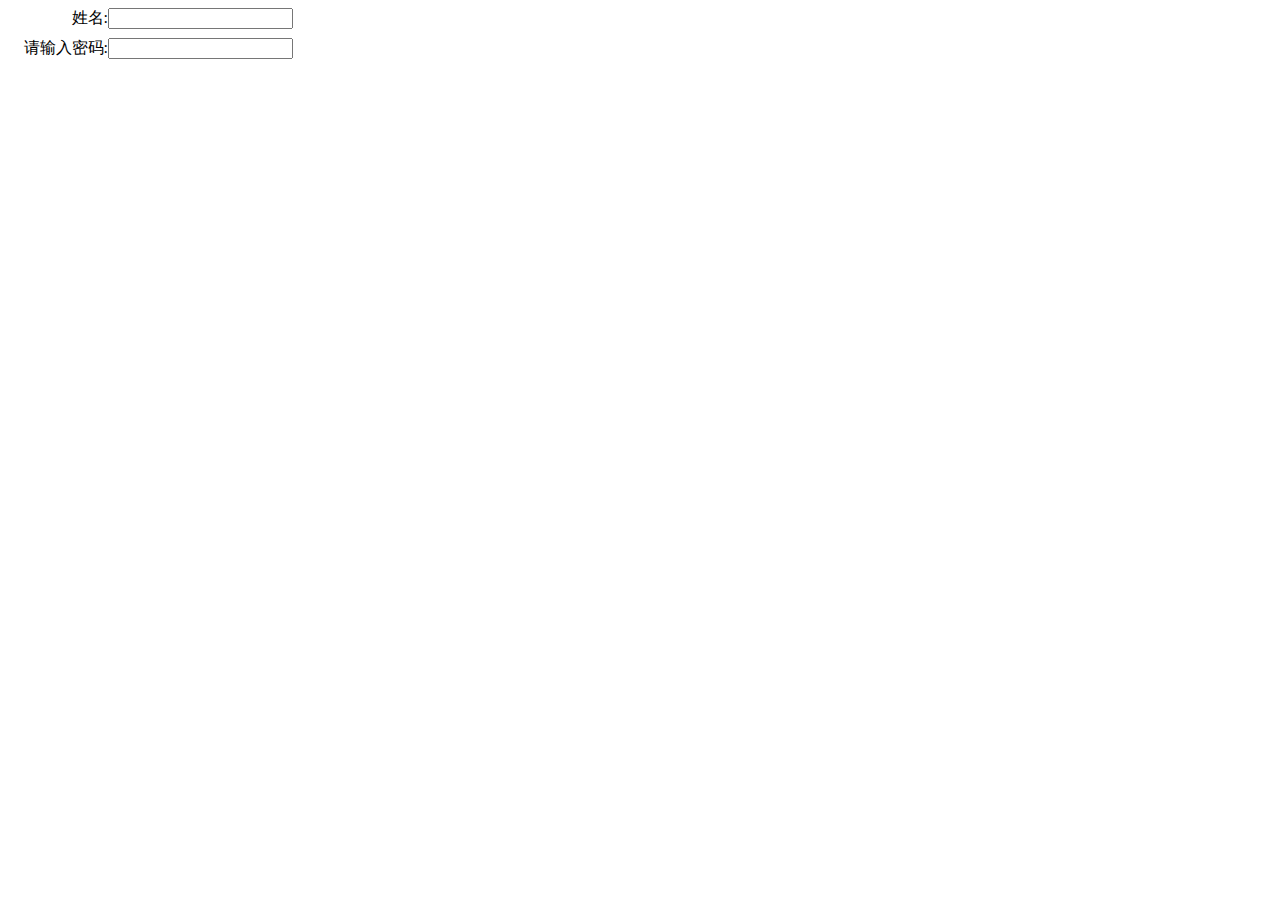
<file: 2-长表单布局/index.html>
<!DOCTYPE html>
<html lang="en">
<head>
    <meta charset="UTF-8">
    <title>长表单布局</title>
    <style>
        #form div{
            display: flex;
            height: 50px;
            align-items: flex-start;
            flex: 0 0 30px;
        }
        #form div label{
            flex: 0 0 100px;
            text-align: right;
        }
        #form{
            display: flex;
            flex-direction: column;

        }
    </style>
</head>
<body>
    <form>
        <div id="form">
            <div>
                <label>姓名: </label>
                <input type="text">
            </div>
            <div>
                <label>请输入密码: </label>
                <input type="text">
            </div>
        </div>
    </form>
</body>
</html>
</file>
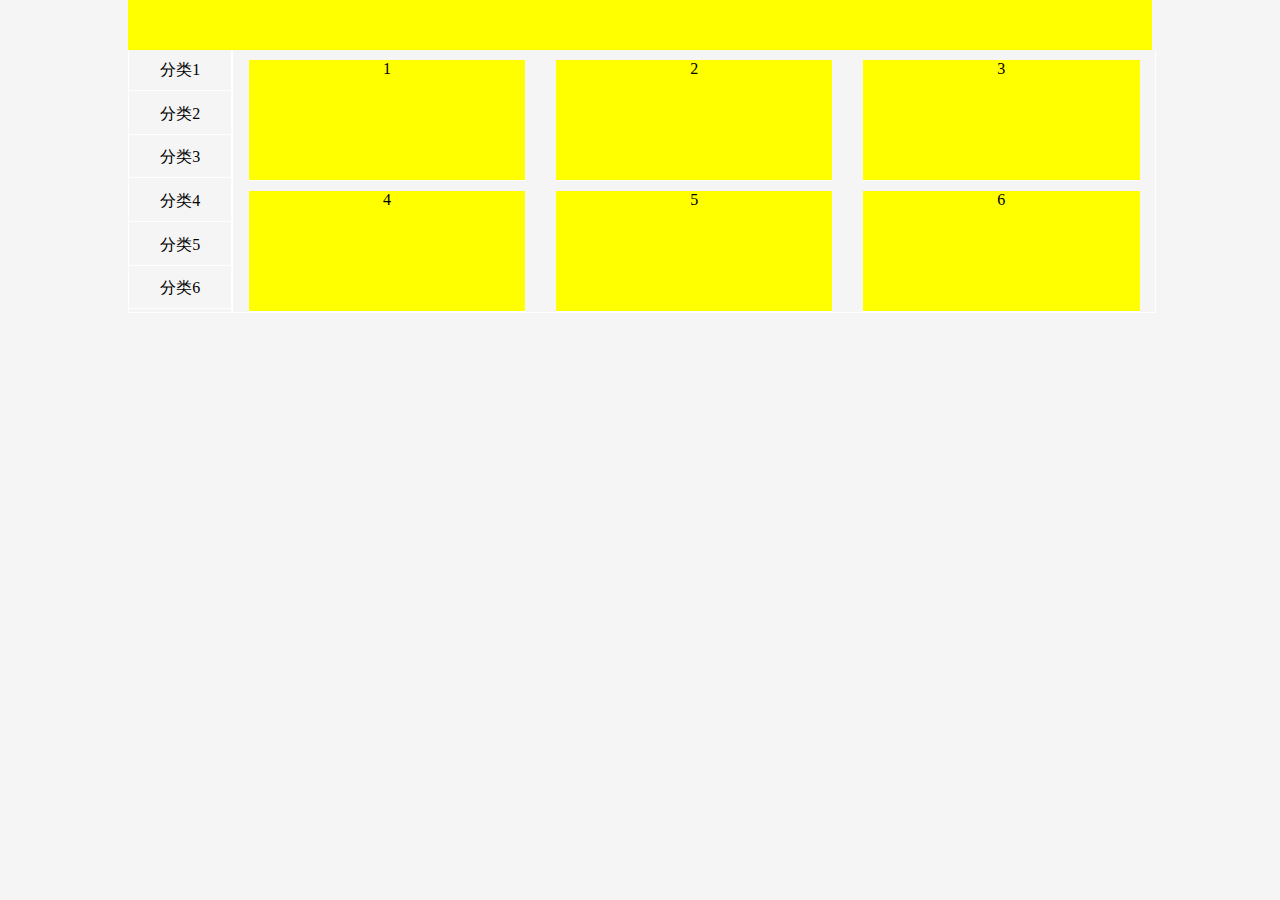
<file: 5-响应式布局/index.html>
<!DOCTYPE html>
<html lang="en">
<head>
    <meta charset="UTF-8">
    <title>响应式布局</title>
    <link href="./big.css" rel="stylesheet" media="(min-device-width:1001px)">
    <link href="./small.css" rel="stylesheet"
          media="(min-device-width:200px) and (max-device-width:1000px)">
</head>
<body>
    <div id="layout">
        <div id="top"></div>
        <div id="main">
            <div>
                <li>分类1</li>
                <li>分类2</li>
                <li>分类3</li>
                <li>分类4</li>
                <li>分类5</li>
                <li>分类6</li>
            </div>
            <div>
                <li>1</li>
                <li>2</li>
                <li>3</li>
                <li>4</li>
                <li>5</li>
                <li>6</li>
            </div>
        </div>
    </div>
</body>
</html>
</file>
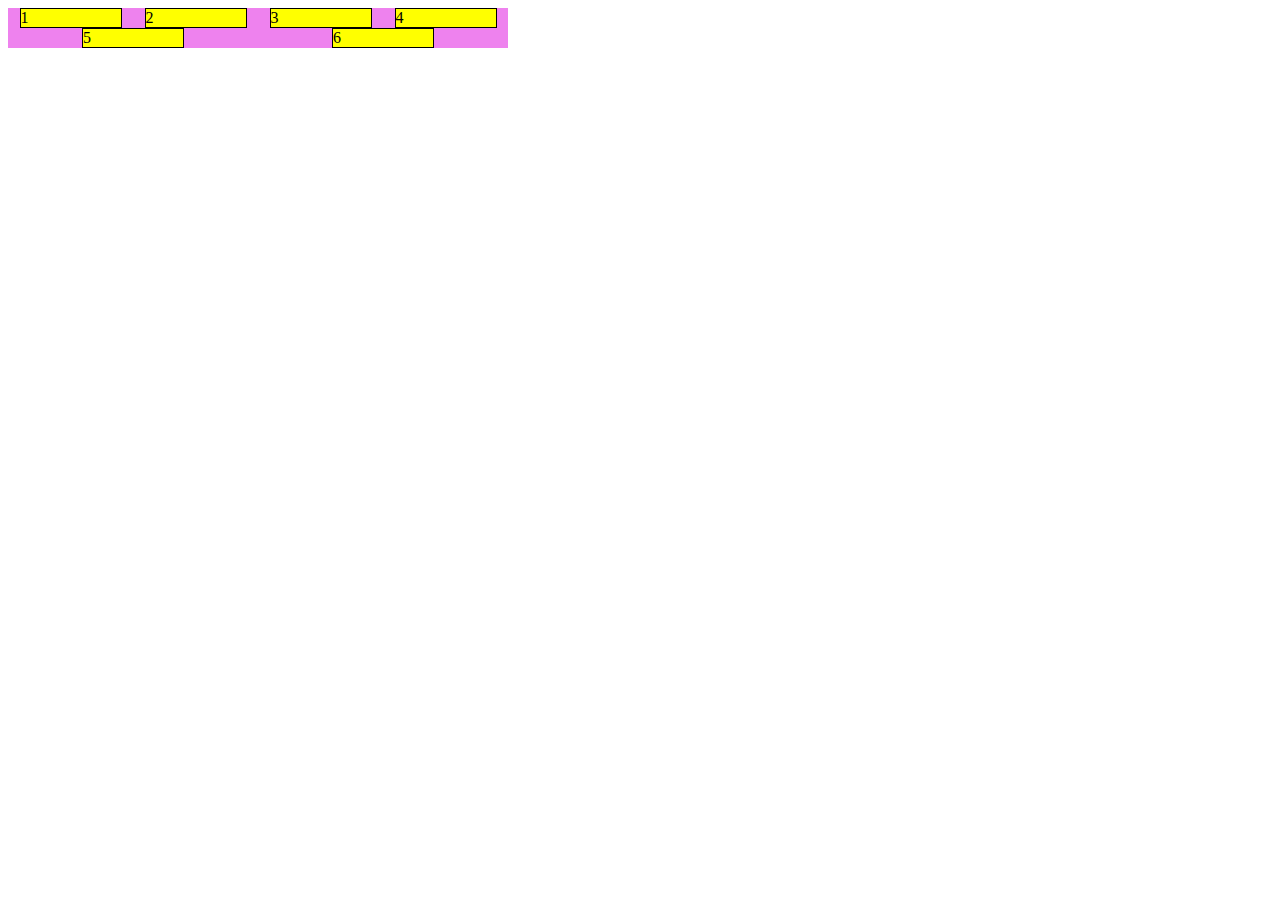
<file: 弹性盒子/index.html>
<!DOCTYPE html>
<html lang="en">
<head>
    <meta charset="UTF-8">
    <title>弹性盒子</title>
    <style>
        #div0{
            width: 500px;
            heigth: 200px;
            background-color: violet;
            display: flex;
            flex-flow: row wrap;
            justify-content: space-around;
            align-items: center;
        }
        #div0 div{
            width: 100px;
            background-color: yellow;
            border: 1px solid black;
            flex: 0 0 100px;
        }
        #div0 div:nth-child(1){
            flex: 0 1 50px;
        }
        #div0 div:nth-child(1){
            flex: 0 1 100px;
        }
    </style>
</head>
<body>
    <div id="div0">
        <div>1</div>
        <div>2</div>
        <div>3</div>
        <div>4</div>
        <div>5</div>
        <div>6</div>
    </div>
</body>
</html>
</file>
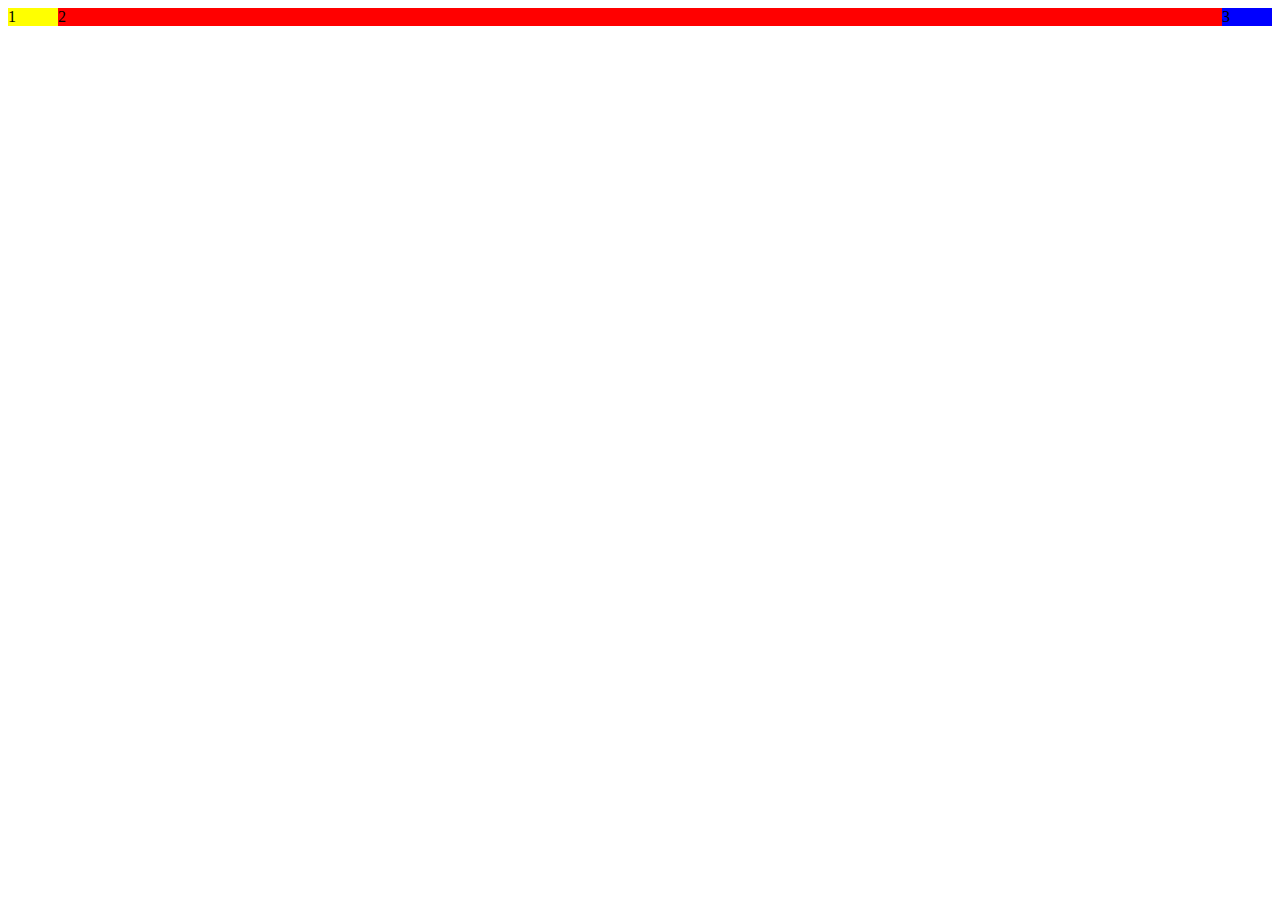
<file: 4-自适应布局/move.html>
<!DOCTYPE html>
<html lang="en">
<head>
    <meta charset="UTF-8">
    <title>move</title>
    <style>
        #div0{
            display: flex;
        }
        #div0 div:first-child{
            background-color: yellow;
            flex: 0 0 50px;
        }
        #div0 div:nth-child(2){
            background-color: red;
            flex: 1 1 auto;
        }
        #div0 div:nth-child(3){
            background-color: blue;
            flex: 0 0 50px;
        }
        @media (min-device-width: 400px) and (max-device-width: 700px) {
            #div0 div:first-child{
                background-color: red;
                flex: 0 0 50px;
            }
            #div0 div:nth-child(2){
                background-color: blue;
                flex: 1 1 auto;
            }
            #div0 div:nth-child(3){
                background-color: red;
                flex: 0 0 50px;
            }
        }
    </style>
</head>
<body>
    <div id="div0">
        <div>1</div>
        <div>2</div>
        <div>3</div>
    </div>
</body>
</html>
</file>
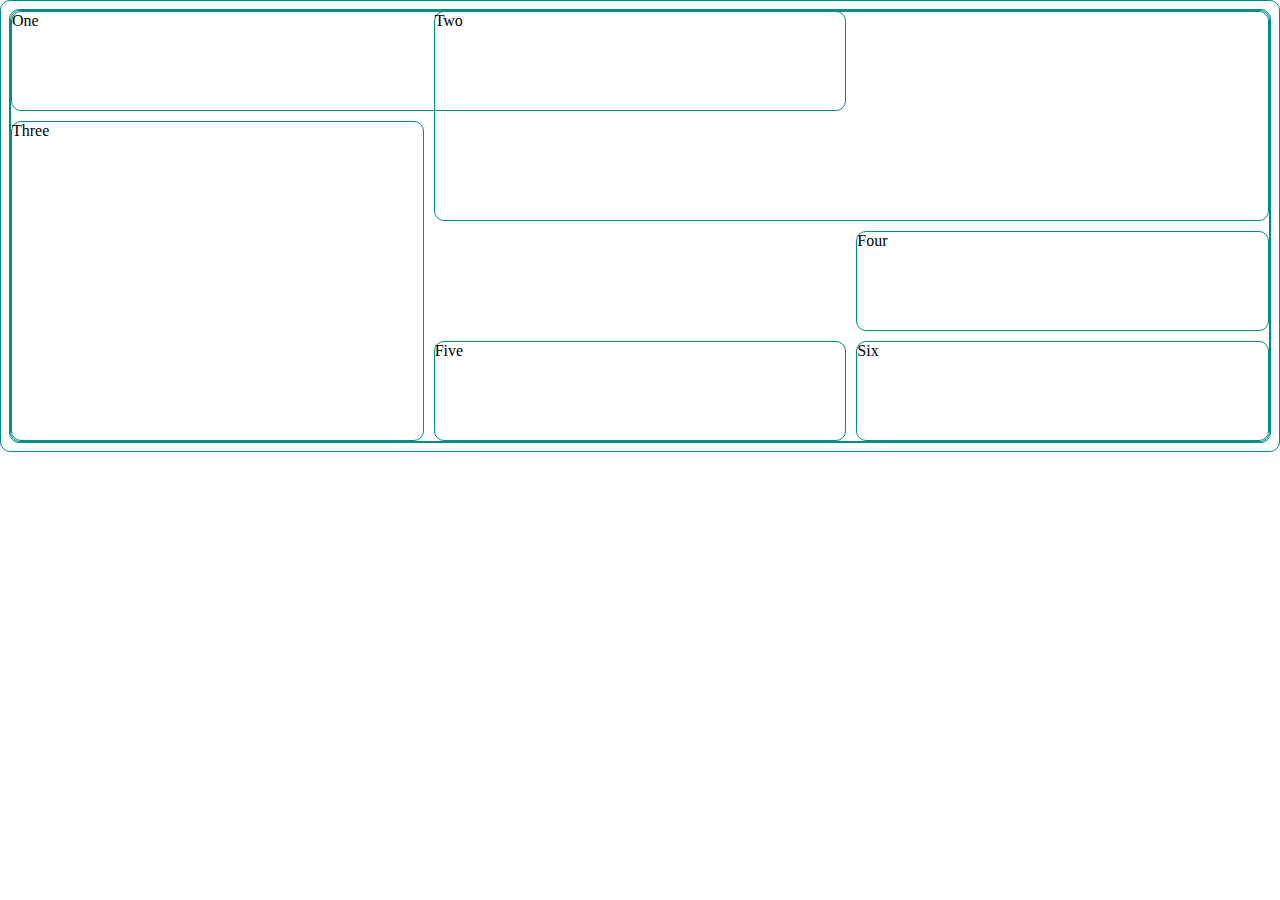
<file: grid布局/index1.html>
<!DOCTYPE html>
<html lang="en">
<head>
    <meta charset="UTF-8">
    <title>grid1</title>
    <style>
        *{
            border: 1px solid darkcyan;
            border-radius: 10px;
        }
        .wrapper {
            display: grid;
            grid-template-columns: repeat(3, 1fr);
            grid-gap: 10px;
            grid-auto-rows: minmax(100px, auto);
            overflow: hidden;
        }
        .one {
            grid-column: 1 / 3;
            grid-row: 1;
        }
        .two {
            grid-column: 2 / 4;
            grid-row: 1 / 3;
        }
        .three {
            grid-row: 2 / 5;
            grid-column: 1;
        }
        .four {
            grid-column: 3;
            grid-row: 3;
        }
        .five {
            grid-column: 2;
            grid-row: 4;
        }
        .six {
            grid-column: 3;
            grid-row: 4;
        }
    </style>
</head>
<body>
    <div class="wrapper">
        <div class="one">One</div>
        <div class="two">Two</div>
        <div class="three">Three</div>
        <div class="four">Four</div>
        <div class="five">Five</div>
        <div class="six">Six</div>
    </div>
</body>
</html>
</file>
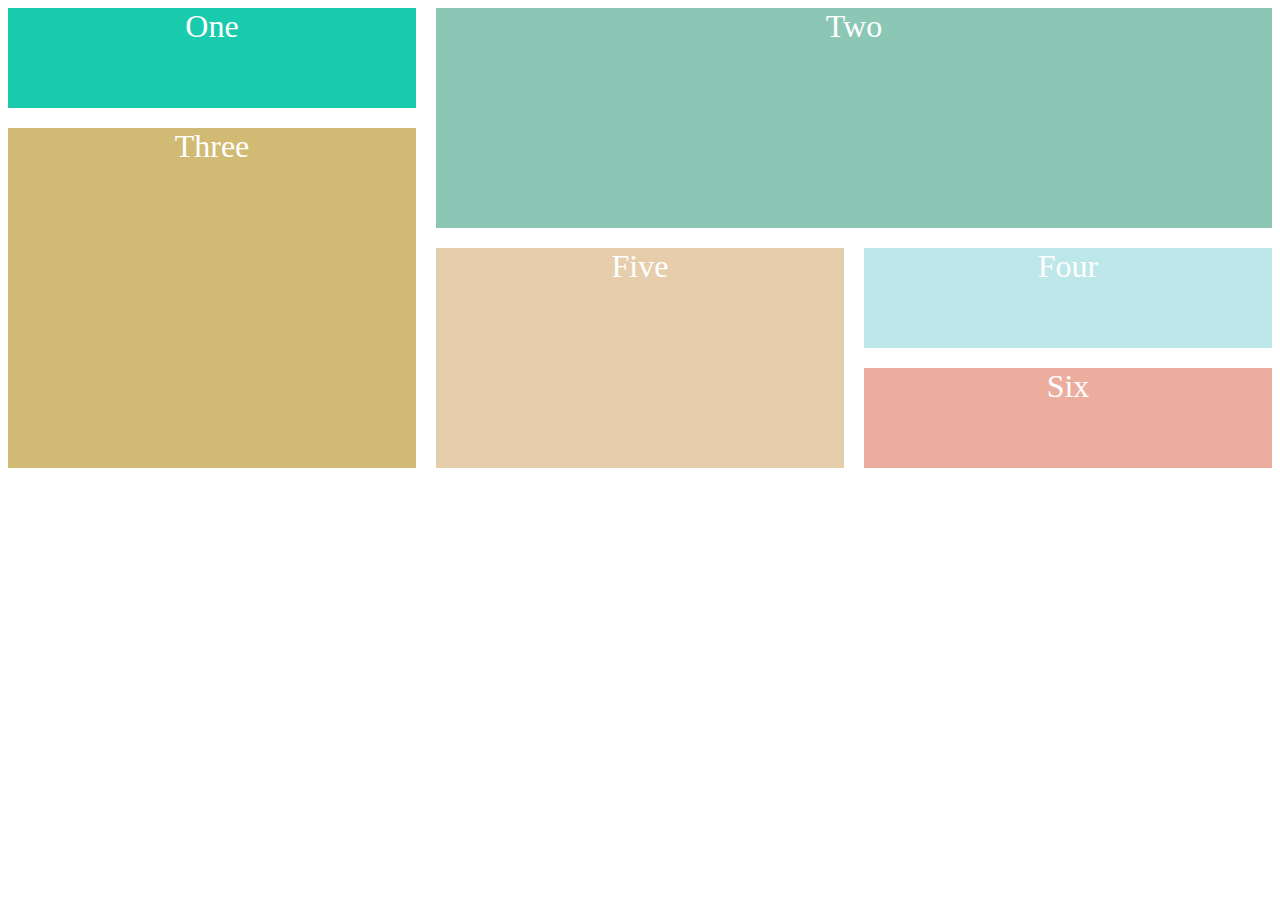
<file: grid布局/index2.html>
<!DOCTYPE html>
<html lang="en">
<head>
    <meta charset="UTF-8">
    <title>grid2</title>
<!--    源地址：https://codepen.io/gpingfeng/pen/qBbveKB?editors=1100   -->
    <style>
        .wrapper {
            display: grid;
            grid-template-columns: repeat(3, 1fr);
            grid-gap: 20px;
            grid-auto-rows: minmax(100px, auto);
        }
        .one {
            grid-column: 1 / 2;
            grid-row: 1;
            background: #19CAAD;
        }
        .two {
            grid-column: 2 / 4;
            grid-row: 1 / 3;
            background: #8CC7B5;
        }
        .three {
            grid-row: 2 / 5;
            grid-column: 1;
            background: #D1BA74;
        }
        .four {
            grid-column: 3;
            grid-row: 3;
            background: #BEE7E9;
        }
        .five {
            grid-column: 2;
            grid-row: 3/5;
            background: #E6CEAC;
        }
        .six {
            grid-column: 3;
            grid-row: 4;
            background: #ECAD9E;
        }
        .item {
            text-align: center;
            font-size: 200%;
            color: #fff;
        }
    </style>
</head>
<body>
    <div class="wrapper">
        <div class="one item">One</div>
        <div class="two item">Two</div>
        <div class="three item">Three</div>
        <div class="four item">Four</div>
        <div class="five item">Five</div>
        <div class="six item">Six</div>
    </div>
</body>
</html>
</file>
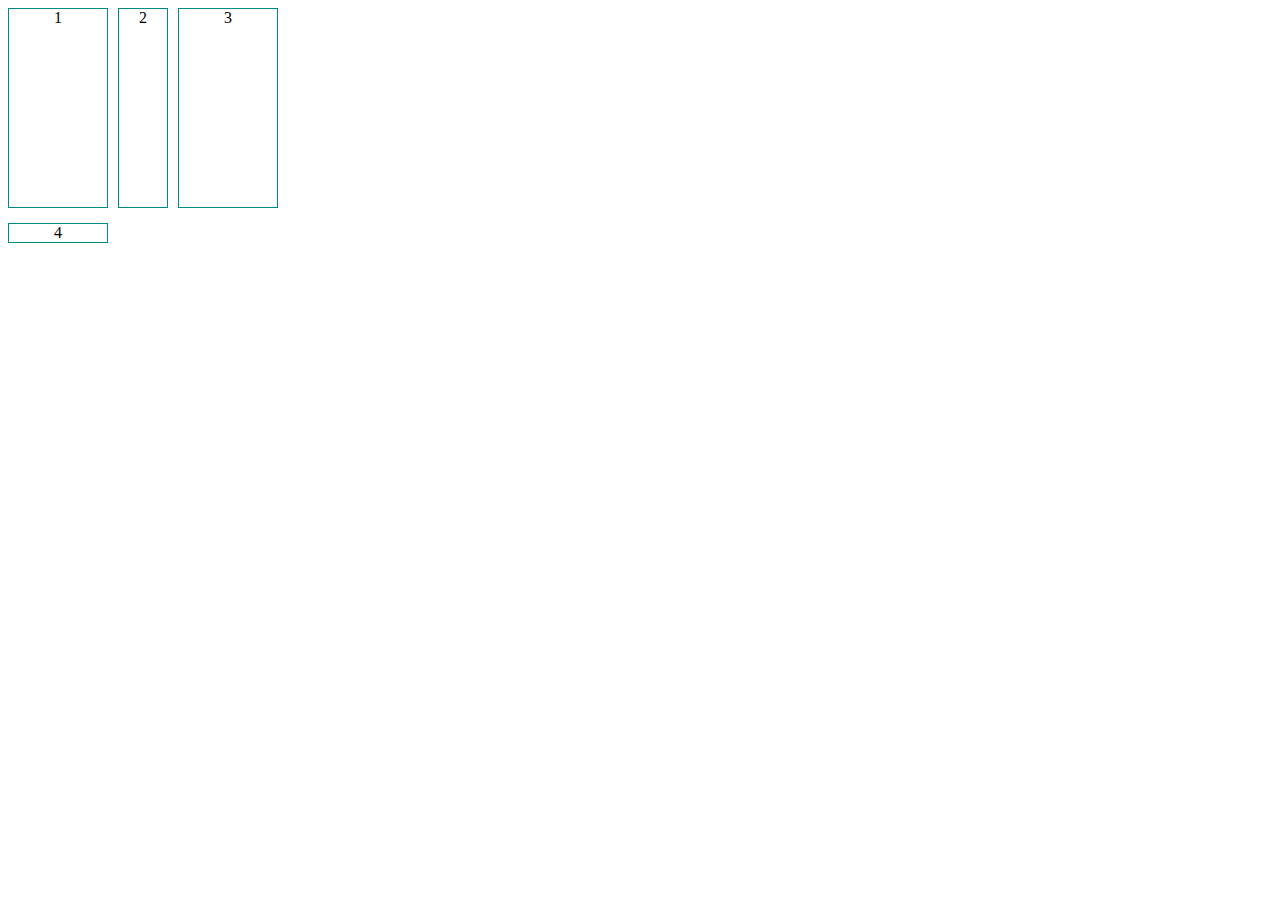
<file: grid布局/index3.html>
<!DOCTYPE html>
<html lang="en">
<head>
    <meta charset="UTF-8">
    <title>grid3</title>
    <style>
        .container{
            display: grid;
            grid-template-columns: 100px 50px 100px;
            grid-template-rows: repeat(auto-fill, 200px);
            column-gap: 10px;
            row-gap: 15px;
            justify-items: stretch;
        }
        .item{
            border: 1px solid darkcyan;
            text-align: center;
            vertical-align: center;
        }
    </style>
</head>
<body>
    <div class="container">
        <div class="item item-1">1</div>
        <div class="item item-2">2</div>
        <div class="item item-3">3</div>
        <div class="item item-4">4</div>
    </div>
</body>
</html>
</file>
<file: 5-响应式布局/big.css>
*{
    margin: 0;
    padding: 0;
    background-color: #f5f5f5;
}
#layout{
    display: flex;
    flex-direction: column;
    width: 80%;
    margin: 0 auto;
}
#top{
    width: 100%;
    flex: 0 0 50px;
    margin: 0 auto;
    background-color: yellow;
}
#main{
    flex: 0 0 100%;
    display: flex;
    flex-direction: row;
}
#main div:first-child{
    flex: 0 0 10%;
    background-color: #f5f5f5;
    list-style-type: none;
    display: flex;
    flex-wrap: wrap;
    border-left: 1px solid white;
    border-right: 1px solid white;
    border-bottom: 1px solid white;
}
#main div:first-child li{
    flex: 0 0 100%;
    height: 40px;
    line-height: 40px;
    text-align: center;
    border-bottom: 1px solid white;
}
#main div:nth-child(2){
    flex: 0 0 90%;
    background-color: #f5f5f5;
    list-style-type: none;
    display: flex;
    flex-wrap: wrap;
    border-left: 1px solid white;
    border-right: 1px solid white;
    border-bottom: 1px solid white;
    justify-content: space-around;
}
#main div:nth-child(2) li{
    flex: 0 0 30%;
    height: 120px;
    text-align: center;
    border-bottom: 1px solid white;
    background-color: yellow;
    margin-top: 10px;
}
</file>
<file: 5-响应式布局/small.css>
*{
    margin: 0;
    padding: 0;
    background-color: #f5f5f5;
}
#layout{
    display: flex;
    flex-direction: column;
    width: 100%;
    margin: 0 auto;
}
#top{
    width: 100%;
    flex: 0 0 50px;
    margin: 0 auto;
    background-color: yellow;
}
#main{
    flex: 0 0 100%;
    display: flex;
    flex-direction: row;
}
#main div:first-child{
    flex: 0 0 100%;
    background-color: #f5f5f5;
    list-style-type: none;
    display: flex;
    flex-wrap: wrap;
    border-left: 1px solid white;
    border-right: 1px solid white;
    border-bottom: 1px solid white;
}
#main div:first-child li{
    flex: 0 0 30%;
    height: 40px;
    line-height: 40px;
    text-align: center;
    border-bottom: 1px solid white;
}
#main div:nth-child(2){
    flex: 0 0 100%;
    background-color: #f5f5f5;
    list-style-type: none;
    display: flex;
    flex-wrap: wrap;
    border-left: 1px solid white;
    border-right: 1px solid white;
    border-bottom: 1px solid white;
    justify-content: space-around;
}
#main div:nth-child(2) li{
    flex: 0 0 30%;
    height: 120px;
    text-align: center;
    border-bottom: 1px solid white;
    background-color: yellow;
    margin-top: 10px;
}
</file>
